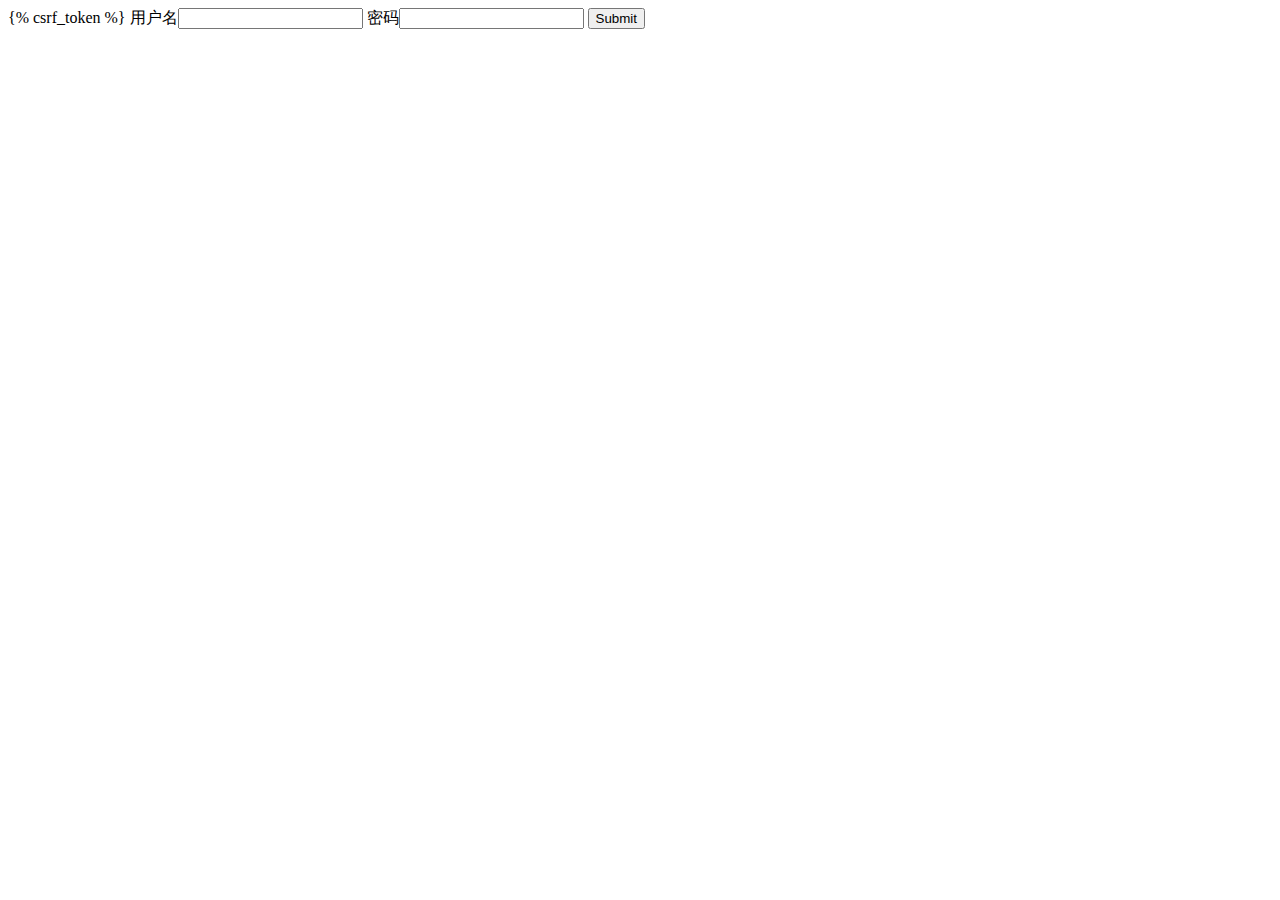
<file: templates/login.html>
<!DOCTYPE html>
<html lang="en">
<head>
    <meta charset="UTF-8">
    <title>Title</title>
</head>
<body>
<form action="" method="post">
    {% csrf_token %}
    <lable>用户名</lable><input type="text" name="user">
    <lable>密码</lable><input type="password" name="pwd">
    <input type="submit">
</form>
</body>
</html>
</file>
